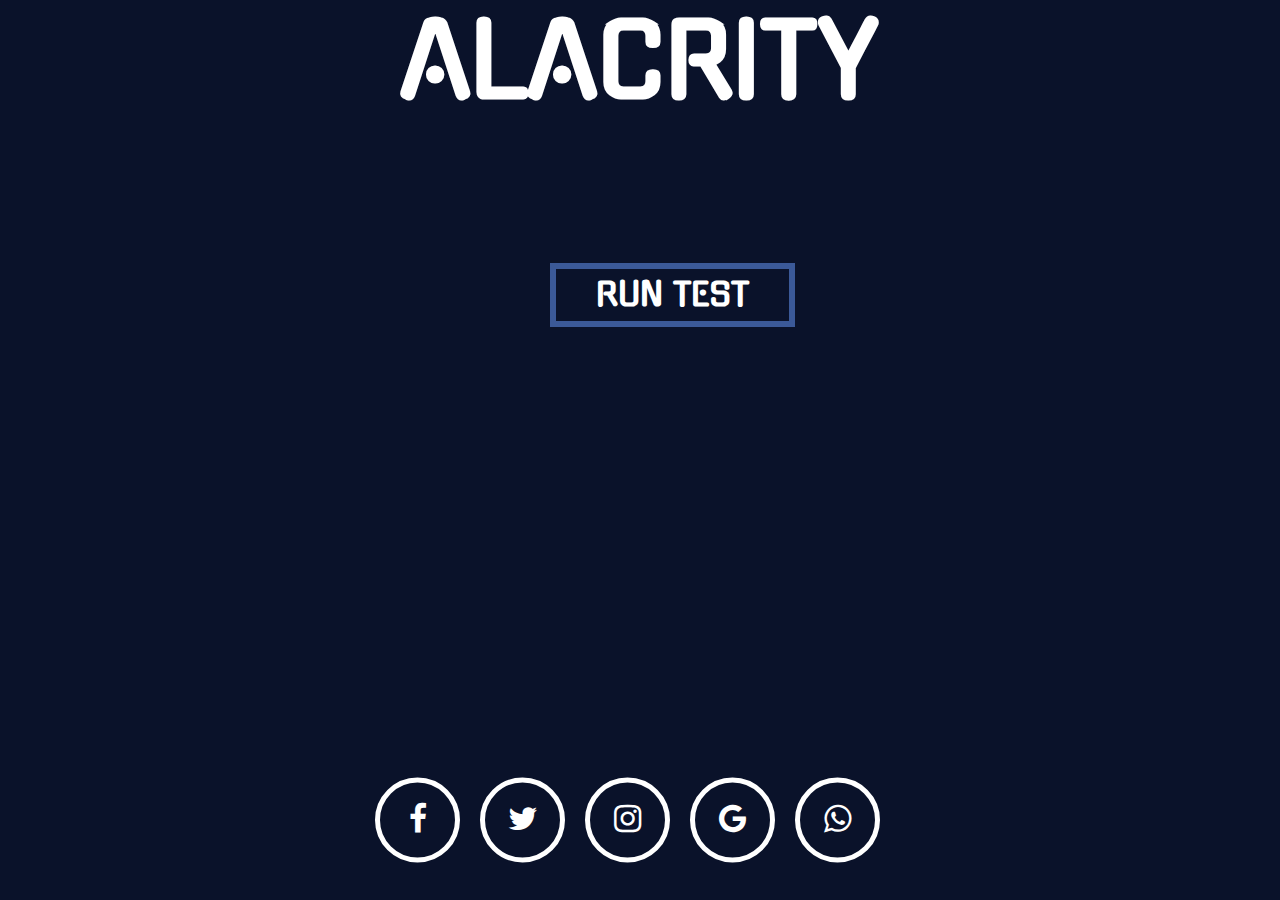
<file: app/templates/index.html>
<!DOCTYPE html>
<html lang="en">
<head>
    <meta charset="UTF-8">
    <meta name="viewport" content="width=device-width, initial-scale=1.0">
    <meta http-equiv="X-UA-Compatible" content="ie=edge">
    <link rel="stylesheet" href="../static/css/index.css"></link>
    <link href="https://fonts.googleapis.com/css?family=Gugi" rel="stylesheet">
    <link href="https://maxcdn.bootstrapcdn.com/font-awesome/4.7.0/css/font-awesome.min.css" rel="stylesheet" integrity="sha384-wvfXpqpZZVQGK6TAh5PVlGOfQNHSoD2xbE+QkPxCAFlNEevoEH3Sl0sibVcOQVnN" crossorigin="anonymous">
</head>

<body>
  <div class="container" >
    <h1 style="color:white;font-size:100px;font-family: 'Gugi', cursive;">ALACRITY</h1>
    </div>
    <div class="container" style="margin-top:150px;">
      <a class="register-button" style="font-family: 'Gugi', cursive;" href="/speedtest">RUN TEST</a>
      </div>
      <div class="wrapper" style="opacity: o.5;">
        <ul>
          <li class="facebook"><i class="fa fa-facebook fa-2x" aria-hidden="true"></i></li>
          <li class="twitter"><i class="fa fa-twitter fa-2x" aria-hidden="true"></i></li>
          <li class="instagram"><i class="fa fa-instagram fa-2x" aria-hidden="true"></i></li>
          <li class="google"><i class="fa fa-google fa-2x" aria-hidden="true"></i></li>
          <li class="whatsapp"><i class="fa fa-whatsapp fa-2x" aria-hidden="true"></i></li>
        </ul>
      </div>
      </div>
</body>
</html>
</file>
<file: app/static/css/index.css>
h1{
    text-align: center;
}

* {
    margin: 0;
    padding: 0;
  }
  
  body {
    background-color:#0A122A ;
  }
  
  /* Let's style the wrapper in such away that, 
  it should always be at the center of the browser */
  .wrapper {
    position: absolute;
    top: 80%;
    left: 50%;
    transform: translate(-50%, -50%);
    width: 550px;
    margin-top:100px;
  }
  
  /* Style the Un-order list by setting its list-style to none */
  .wrapper ul {
    list-style: none;
  }
  
  /* Style the list items inside the UL list, by setting its width, height and line-height 
    and float them to left and set its border and border-radius.
   */
  .wrapper ul li {
    width: 75px;
    height: 75px;
    line-height: 75px;
    margin: 0 10px;
    text-align: center;
    cursor: pointer;
    border-radius: 50%;
    border: 5px solid white;
    float: left;
    transition: all 0.5s ease;
  }
  
  /* Style the icons by setting its color and margin-top value to 20px 
  to align it properly */
  .wrapper ul li .fa {
    color: white;
    margin-top: 20px;
    transition: all 0.5s ease;
  }
  
  /* Now target the specific li classes for styling and use box-shadow effect to border and text-shadow effect
    to icons for glowing effect and use transition property for smooth transition effect. */
  /*facebook*/
  .wrapper ul li:hover.facebook {
    border: 5px solid #3b5998;
    box-shadow: 0 0 15px #3b5998;
    transition: all 0.5s ease;
  }
  
  .wrapper ul li:hover .fa-facebook {
    color: #3b5998;
    text-shadow: 0 0 15px #3b5998;
    transition: all 0.5s ease;
  }
  
  /*twitter*/
  .wrapper ul li:hover.twitter {
    border: 5px solid #00aced;
    box-shadow: 0 0 15px #00aced;
    transition: all 0.5s ease;
  }
  
  .wrapper ul li:hover .fa-twitter {
    color: #00aced;
    text-shadow: 0 0 15px #00aced;
    transition: all 0.5s ease;
  }
  
  /* instagram */
  .wrapper ul li:hover.instagram {
    border: 5px solid #bc2a8d;
    box-shadow: 0 0 15px #bc2a8d;
    transition: all 0.5s ease;
  }
  
  .wrapper ul li:hover .fa-instagram {
    color: #bc2a8d;
    text-shadow: 0 0 15px #bc2a8d;
    transition: all 0.5s ease;
  }
  
  /* google */
  .wrapper ul li:hover.google {
    border: 5px solid #dd4b39;
    box-shadow: 0 0 15px #dd4b39;
    transition: all 0.5s ease;
  }
  
  .wrapper ul li:hover .fa-google {
    color: #dd4b39;
    text-shadow: 0 0 15px #dd4b39;
    transition: all 0.5s ease;
  }
  
  /* whatsapp */
  .wrapper ul li:hover.whatsapp {
    border: 5px solid #4dc247;
    box-shadow: 0 0 15px #4dc247;
    transition: all 0.5s ease;
  }
  
  .wrapper ul li:hover .fa-whatsapp {
    color: #4dc247;
    text-shadow: 0 0 15px #4dc247;
    transition: all 0.5s ease;
  }
  
  
  /* media queries */
  
  @media screen and (max-width: 640px){
    .wrapper {
        width: 350px;
    }
    .wrapper ul li{
        margin-top: 10px;
    }
    .wrapper ul li.google{
        margin-left: 60px;
    }
  }
  
  
  @media screen and (max-width: 340px){
    .wrapper {
        width: 150px;
    }
    .wrapper ul li{
        margin:15px;
    }
    .wrapper ul li.google{
        margin-left: 15px;
    }
  }
  .register-button {  
      border: 6px solid transparent;
      border-image: linear-gradient(to right, #3b5998  0%,   #3b5998 100%);
      border-image-slice: 1;
    
      background:#0A122A ;
      color: white;
      font-size: 2em;
      padding: 10px 40px;
      text-decoration: none;
      font-weight: bold;
      text-transform: uppercase;
      margin-left:550px;
      margin-top:120px;
      transition-duration: 2s;
      cursor: pointer;
  }
  
  .register-button:hover {
      background-color:#3b5998;
      background: linear-gradient(to right,#0A122A);
      color: #fff;
      transition-duration: 0.9s;
  }
</file>
